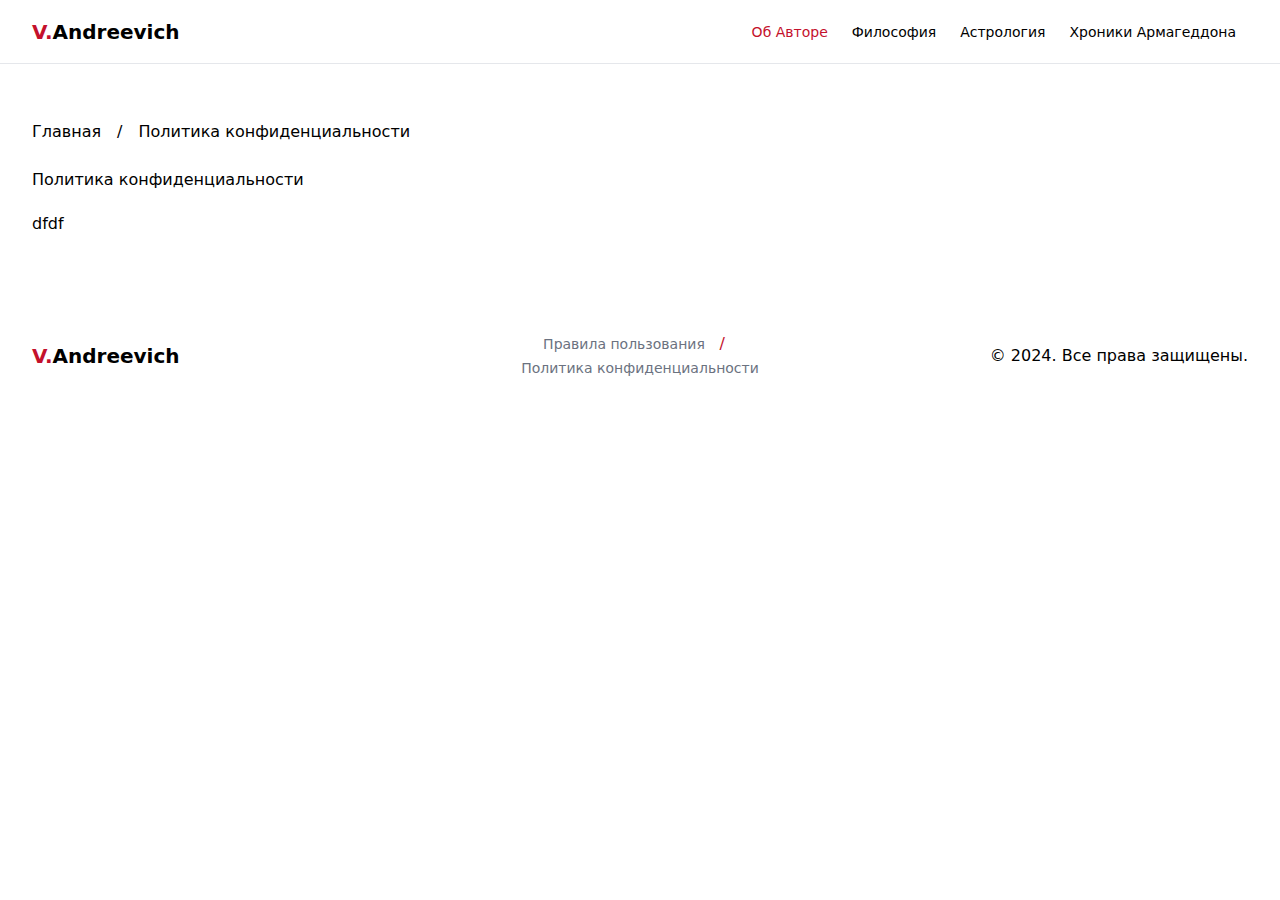
<file: privacy-policy.html>
<!DOCTYPE html><html><head><meta charSet="utf-8"/><meta name="viewport" content="width=device-width"/><link type="image/x-icon" rel="shortcut icon" href="/favicon.ico"/><title>Политика конфиденциальности сайта</title><meta name="description" content="Политика конфиденциальности"/><meta property="og:type" content="website"/><meta property="og:site_name" content="V.Andreevich"/><meta property="og:title" content="Политика конфиденциальности сайта"/><meta property="og:description" content="Политика конфиденциальности"/><meta property="og:url" content="/privacy-policy"/><link rel="canonical" href="/privacy-policy"/><meta name="next-head-count" content="11"/><link rel="preload" href="/_next/static/css/7ebc440542fffb3e.css" as="style"/><link rel="stylesheet" href="/_next/static/css/7ebc440542fffb3e.css" data-n-g=""/><noscript data-n-css=""></noscript><script defer="" nomodule="" src="/_next/static/chunks/polyfills-78c92fac7aa8fdd8.js"></script><script src="/_next/static/chunks/webpack-76a95971a0595c60.js" defer=""></script><script src="/_next/static/chunks/framework-fa17dbc26aa69b01.js" defer=""></script><script src="/_next/static/chunks/main-defb751bb410ad5b.js" defer=""></script><script src="/_next/static/chunks/pages/_app-98b4693db0884952.js" defer=""></script><script src="/_next/static/chunks/751-03cc37afdcee3a4e.js" defer=""></script><script src="/_next/static/chunks/pages/privacy-policy-51fcc486b9196ad9.js" defer=""></script><script src="/_next/static/TG8JdC-PKirAL7_tUsWIR/_buildManifest.js" defer=""></script><script src="/_next/static/TG8JdC-PKirAL7_tUsWIR/_ssgManifest.js" defer=""></script></head><body><div id="__next"><header class="relative z-20 flex flex-wrap sm:justify-start sm:flex-nowrap z-50 w-full h-16 bg-white/50 border-b border-gray-200 text-sm py-3 sm:py-0 dark:bg-neutral-800 dark:border-neutral-700"><nav class="relative max-w-[85rem] w-full mx-auto px-4 sm:flex sm:items-center sm:justify-between sm:px-6 lg:px-8" aria-label="Global"><div class="flex items-center justify-between"><a class="flex-none text-xl font-semibold dark:text-white" aria-label="Brand" href="/"><span class="text-secondary-700">V.</span>Andreevich</a><div class="sm:hidden"><button type="button" class="hs-collapse-toggle size-9 flex justify-center items-center text-sm font-semibold rounded-lg border border-gray-200 text-gray-800 hover:bg-gray-100 disabled:opacity-50 disabled:pointer-events-none dark:text-white dark:border-neutral-700 dark:hover:bg-neutral-700" data-hs-collapse="#navbar-collapse-with-animation" aria-controls="navbar-collapse-with-animation" aria-label="Toggle navigation"><svg class="hs-collapse-open:hidden size-4" width="16" height="16" fill="currentColor" viewBox="0 0 16 16"><path fill-rule="evenodd" d="M2.5 12a.5.5 0 0 1 .5-.5h10a.5.5 0 0 1 0 1H3a.5.5 0 0 1-.5-.5zm0-4a.5.5 0 0 1 .5-.5h10a.5.5 0 0 1 0 1H3a.5.5 0 0 1-.5-.5zm0-4a.5.5 0 0 1 .5-.5h10a.5.5 0 0 1 0 1H3a.5.5 0 0 1-.5-.5z"></path></svg><svg class="hs-collapse-open:block flex-shrink-0 hidden size-4" width="16" height="16" fill="currentColor" viewBox="0 0 16 16"><path d="M4.646 4.646a.5.5 0 0 1 .708 0L8 7.293l2.646-2.647a.5.5 0 0 1 .708.708L8.707 8l2.647 2.646a.5.5 0 0 1-.708.708L8 8.707l-2.646 2.647a.5.5 0 0 1-.708-.708L7.293 8 4.646 5.354a.5.5 0 0 1 0-.708z"></path></svg></button></div></div><div id="navbar-collapse-with-animation" class="hs-collapse hidden overflow-hidden transition-all duration-300 basis-full grow sm:block mt-4 md:mt-0 bg-white sm:bg-transparent px-4 sm:px-0"><div class="flex flex-col sm:flex-row sm:items-center sm:justify-end sm:ps-7"><a class="py-3 ps-px sm:px-3 font-medium text-secondary-700 dark:text-blue-500" aria-current="page" href="/#about">Об Авторе</a><a class="py-3 ps-px sm:px-3 font-medium text-black-500 hover:text-secondary-700 dark:text-neutral-400 dark:hover:text-neutral-500" href="/#philosophy">Философия</a><a class="py-3 ps-px sm:px-3 font-medium text-black-500 hover:text-secondary-700 dark:text-neutral-400 dark:hover:text-neutral-500" href="/#astrologhy">Астрология</a><a class="py-3 ps-px sm:px-3 font-medium text-black-500 hover:text-secondary-700 dark:text-neutral-400 dark:hover:text-neutral-500" href="/book/hroniki-armagedona">Хроники Армагеддона</a></div></div></nav></header><main><div class="max-w-[85rem] py-10 lg:py-14 px-4 sm:px-6 lg:px-8 mx-auto"><nav class="min-h-6 pb-6"><ol class="flex items-center justify-center sm:justify-start space-x-4"><li><a class="hover:text-secondary-700 transition" href="/">Главная</a></li><span>/</span><li><a class="hover:text-secondary-700 transition" href="/privacy-policy">Политика конфиденциальности</a></li></ol></nav><h2 class="mb-5">Политика конфиденциальности</h2><p>dfdf</p></div></main><footer class="mt-auto w-full max-w-[85rem] py-10 px-4 sm:px-6 lg:px-8 mx-auto"><div class="grid grid-cols-1 md:grid-cols-3 items-center gap-5"><div class="text-center lg:text-start"><a class="flex-none text-xl font-semibold dark:text-white" aria-label="Brand" href="/"><span class="text-secondary-700">V.</span>Andreevich</a></div><ul class="text-center"><li class="sm:inline-block relative sm:pe-8 last:pe-0 last-of-type:before:hidden before:absolute before:top-1/2 before:end-3 before:-translate-y-1/2 sm:before:content-[&#x27;/&#x27;] before:text-secondary-700 dark:before:text-neutral-600"><a class="inline-flex gap-x-2 text-sm text-gray-500 hover:text-gray-800 dark:text-neutral-500 dark:hover:text-neutral-200" href="/terms-of-use">Правила пользования</a></li><li class="sm:inline-block relative sm:pe-8 last:pe-0 last-of-type:before:hidden before:absolute before:top-1/2 before:end-3 before:-translate-y-1/2 sm:before:content-[&#x27;/&#x27;] before:text-secondary-700 dark:before:text-neutral-600"><a class="inline-flex gap-x-2 text-sm text-gray-500 hover:text-gray-800 dark:text-neutral-500 dark:hover:text-neutral-200" href="/privacy-policy">Политика конфиденциальности</a></li></ul><div class="lg:text-end space-x-2 text-center"><p>© 2024. Все права защищены.</p></div></div></footer></div><script id="__NEXT_DATA__" type="application/json">{"props":{"pageProps":{}},"page":"/privacy-policy","query":{},"buildId":"TG8JdC-PKirAL7_tUsWIR","nextExport":true,"autoExport":true,"isFallback":false,"scriptLoader":[]}</script></body></html>
</file>
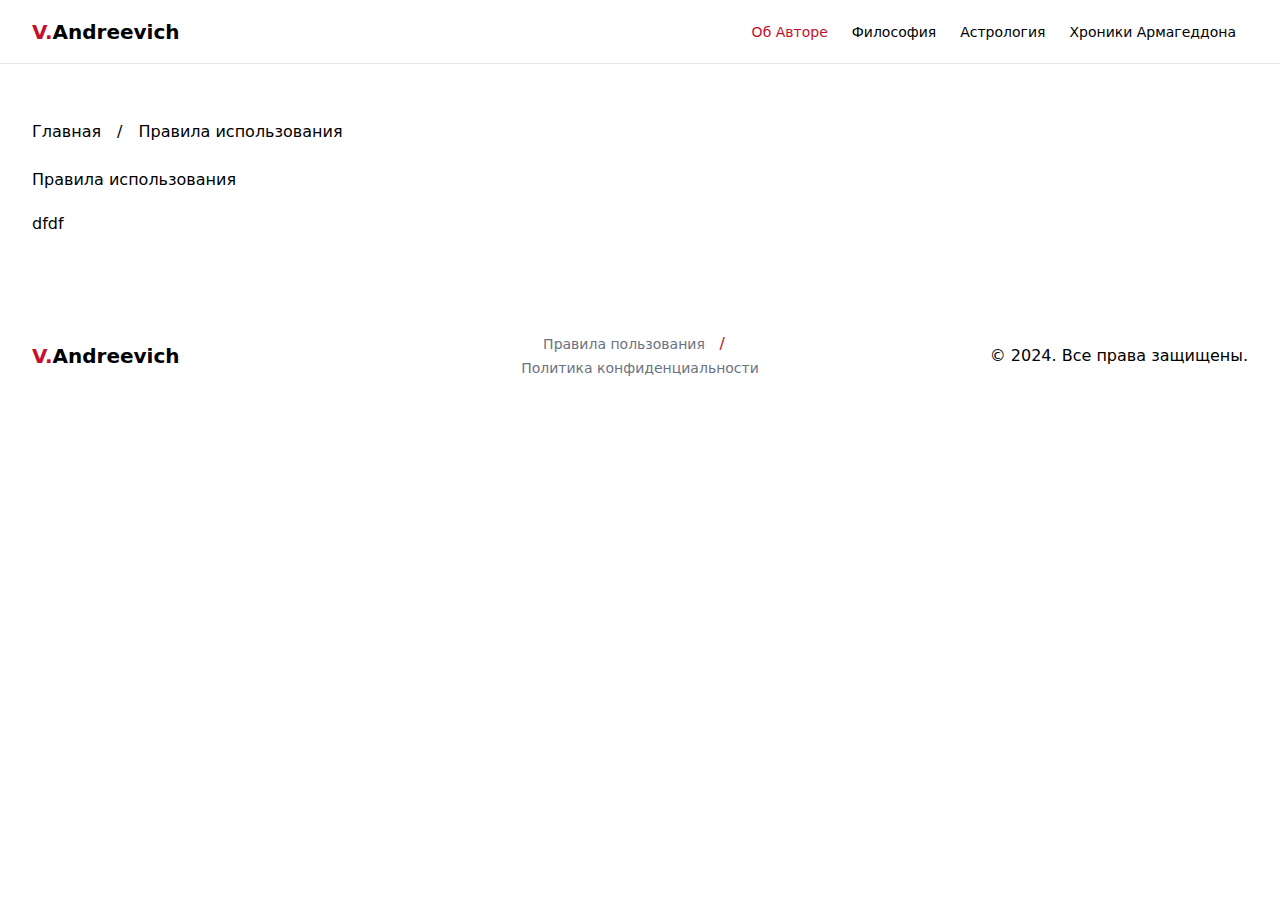
<file: terms-of-use.html>
<!DOCTYPE html><html><head><meta charSet="utf-8"/><meta name="viewport" content="width=device-width"/><link type="image/x-icon" rel="shortcut icon" href="/favicon.ico"/><title>Правила использования сайта</title><meta name="description" content="Правила использования"/><meta property="og:type" content="website"/><meta property="og:site_name" content="V.Andreevich"/><meta property="og:title" content="Правила использования сайта"/><meta property="og:description" content="Правила использования"/><meta property="og:url" content="/terms-of-use"/><link rel="canonical" href="/terms-of-use"/><meta name="next-head-count" content="11"/><link rel="preload" href="/_next/static/css/7ebc440542fffb3e.css" as="style"/><link rel="stylesheet" href="/_next/static/css/7ebc440542fffb3e.css" data-n-g=""/><noscript data-n-css=""></noscript><script defer="" nomodule="" src="/_next/static/chunks/polyfills-78c92fac7aa8fdd8.js"></script><script src="/_next/static/chunks/webpack-76a95971a0595c60.js" defer=""></script><script src="/_next/static/chunks/framework-fa17dbc26aa69b01.js" defer=""></script><script src="/_next/static/chunks/main-defb751bb410ad5b.js" defer=""></script><script src="/_next/static/chunks/pages/_app-98b4693db0884952.js" defer=""></script><script src="/_next/static/chunks/751-03cc37afdcee3a4e.js" defer=""></script><script src="/_next/static/chunks/pages/terms-of-use-c8aafbbb9d025dcc.js" defer=""></script><script src="/_next/static/TG8JdC-PKirAL7_tUsWIR/_buildManifest.js" defer=""></script><script src="/_next/static/TG8JdC-PKirAL7_tUsWIR/_ssgManifest.js" defer=""></script></head><body><div id="__next"><header class="relative z-20 flex flex-wrap sm:justify-start sm:flex-nowrap z-50 w-full h-16 bg-white/50 border-b border-gray-200 text-sm py-3 sm:py-0 dark:bg-neutral-800 dark:border-neutral-700"><nav class="relative max-w-[85rem] w-full mx-auto px-4 sm:flex sm:items-center sm:justify-between sm:px-6 lg:px-8" aria-label="Global"><div class="flex items-center justify-between"><a class="flex-none text-xl font-semibold dark:text-white" aria-label="Brand" href="/"><span class="text-secondary-700">V.</span>Andreevich</a><div class="sm:hidden"><button type="button" class="hs-collapse-toggle size-9 flex justify-center items-center text-sm font-semibold rounded-lg border border-gray-200 text-gray-800 hover:bg-gray-100 disabled:opacity-50 disabled:pointer-events-none dark:text-white dark:border-neutral-700 dark:hover:bg-neutral-700" data-hs-collapse="#navbar-collapse-with-animation" aria-controls="navbar-collapse-with-animation" aria-label="Toggle navigation"><svg class="hs-collapse-open:hidden size-4" width="16" height="16" fill="currentColor" viewBox="0 0 16 16"><path fill-rule="evenodd" d="M2.5 12a.5.5 0 0 1 .5-.5h10a.5.5 0 0 1 0 1H3a.5.5 0 0 1-.5-.5zm0-4a.5.5 0 0 1 .5-.5h10a.5.5 0 0 1 0 1H3a.5.5 0 0 1-.5-.5zm0-4a.5.5 0 0 1 .5-.5h10a.5.5 0 0 1 0 1H3a.5.5 0 0 1-.5-.5z"></path></svg><svg class="hs-collapse-open:block flex-shrink-0 hidden size-4" width="16" height="16" fill="currentColor" viewBox="0 0 16 16"><path d="M4.646 4.646a.5.5 0 0 1 .708 0L8 7.293l2.646-2.647a.5.5 0 0 1 .708.708L8.707 8l2.647 2.646a.5.5 0 0 1-.708.708L8 8.707l-2.646 2.647a.5.5 0 0 1-.708-.708L7.293 8 4.646 5.354a.5.5 0 0 1 0-.708z"></path></svg></button></div></div><div id="navbar-collapse-with-animation" class="hs-collapse hidden overflow-hidden transition-all duration-300 basis-full grow sm:block mt-4 md:mt-0 bg-white sm:bg-transparent px-4 sm:px-0"><div class="flex flex-col sm:flex-row sm:items-center sm:justify-end sm:ps-7"><a class="py-3 ps-px sm:px-3 font-medium text-secondary-700 dark:text-blue-500" aria-current="page" href="/#about">Об Авторе</a><a class="py-3 ps-px sm:px-3 font-medium text-black-500 hover:text-secondary-700 dark:text-neutral-400 dark:hover:text-neutral-500" href="/#philosophy">Философия</a><a class="py-3 ps-px sm:px-3 font-medium text-black-500 hover:text-secondary-700 dark:text-neutral-400 dark:hover:text-neutral-500" href="/#astrologhy">Астрология</a><a class="py-3 ps-px sm:px-3 font-medium text-black-500 hover:text-secondary-700 dark:text-neutral-400 dark:hover:text-neutral-500" href="/book/hroniki-armagedona">Хроники Армагеддона</a></div></div></nav></header><main><div class="max-w-[85rem] py-10 lg:py-14 px-4 sm:px-6 lg:px-8 mx-auto"><nav class="min-h-6 pb-6"><ol class="flex items-center justify-center sm:justify-start space-x-4"><li><a class="hover:text-secondary-700 transition" href="/">Главная</a></li><span>/</span><li><a class="hover:text-secondary-700 transition" href="/terms-of-use">Правила использования</a></li></ol></nav><h2 class="mb-5">Правила использования</h2><p>dfdf</p></div></main><footer class="mt-auto w-full max-w-[85rem] py-10 px-4 sm:px-6 lg:px-8 mx-auto"><div class="grid grid-cols-1 md:grid-cols-3 items-center gap-5"><div class="text-center lg:text-start"><a class="flex-none text-xl font-semibold dark:text-white" aria-label="Brand" href="/"><span class="text-secondary-700">V.</span>Andreevich</a></div><ul class="text-center"><li class="sm:inline-block relative sm:pe-8 last:pe-0 last-of-type:before:hidden before:absolute before:top-1/2 before:end-3 before:-translate-y-1/2 sm:before:content-[&#x27;/&#x27;] before:text-secondary-700 dark:before:text-neutral-600"><a class="inline-flex gap-x-2 text-sm text-gray-500 hover:text-gray-800 dark:text-neutral-500 dark:hover:text-neutral-200" href="/terms-of-use">Правила пользования</a></li><li class="sm:inline-block relative sm:pe-8 last:pe-0 last-of-type:before:hidden before:absolute before:top-1/2 before:end-3 before:-translate-y-1/2 sm:before:content-[&#x27;/&#x27;] before:text-secondary-700 dark:before:text-neutral-600"><a class="inline-flex gap-x-2 text-sm text-gray-500 hover:text-gray-800 dark:text-neutral-500 dark:hover:text-neutral-200" href="/privacy-policy">Политика конфиденциальности</a></li></ul><div class="lg:text-end space-x-2 text-center"><p>© 2024. Все права защищены.</p></div></div></footer></div><script id="__NEXT_DATA__" type="application/json">{"props":{"pageProps":{}},"page":"/terms-of-use","query":{},"buildId":"TG8JdC-PKirAL7_tUsWIR","nextExport":true,"autoExport":true,"isFallback":false,"scriptLoader":[]}</script></body></html>
</file>
<file: _next/static/css/7ebc440542fffb3e.css>
/*
! tailwindcss v3.4.6 | MIT License | https://tailwindcss.com
*/*,:after,:before{box-sizing:border-box;border:0 solid #e5e7eb}:after,:before{--tw-content:""}:host,html{line-height:1.5;-webkit-text-size-adjust:100%;-moz-tab-size:4;tab-size:4;font-family:ui-sans-serif,system-ui,sans-serif,Apple Color Emoji,Segoe UI Emoji,Segoe UI Symbol,Noto Color Emoji;font-feature-settings:normal;font-variation-settings:normal;-webkit-tap-highlight-color:transparent}body{margin:0;line-height:inherit}hr{height:0;color:inherit;border-top-width:1px}abbr:where([title]){text-decoration:underline dotted}h1,h2,h3,h4,h5,h6{font-size:inherit;font-weight:inherit}a{color:inherit;text-decoration:inherit}b,strong{font-weight:bolder}code,kbd,pre,samp{font-family:ui-monospace,SFMono-Regular,Menlo,Monaco,Consolas,Liberation Mono,Courier New,monospace;font-feature-settings:normal;font-variation-settings:normal;font-size:1em}small{font-size:80%}sub,sup{font-size:75%;line-height:0;position:relative;vertical-align:baseline}sub{bottom:-.25em}sup{top:-.5em}table{text-indent:0;border-color:inherit;border-collapse:collapse}button,input,optgroup,select,textarea{font-family:inherit;font-feature-settings:inherit;font-variation-settings:inherit;font-size:100%;font-weight:inherit;line-height:inherit;letter-spacing:inherit;color:inherit;margin:0;padding:0}button,select{text-transform:none}button,input:where([type=button]),input:where([type=reset]),input:where([type=submit]){-webkit-appearance:button;background-color:transparent;background-image:none}:-moz-focusring{outline:auto}:-moz-ui-invalid{box-shadow:none}progress{vertical-align:baseline}::-webkit-inner-spin-button,::-webkit-outer-spin-button{height:auto}[type=search]{-webkit-appearance:textfield;outline-offset:-2px}::-webkit-search-decoration{-webkit-appearance:none}::-webkit-file-upload-button{-webkit-appearance:button;font:inherit}summary{display:list-item}blockquote,dd,dl,figure,h1,h2,h3,h4,h5,h6,hr,p,pre{margin:0}fieldset{margin:0}fieldset,legend{padding:0}menu,ol,ul{list-style:none;margin:0;padding:0}dialog{padding:0}textarea{resize:vertical}input::placeholder,textarea::placeholder{opacity:1;color:#9ca3af}[role=button],button{cursor:pointer}:disabled{cursor:default}audio,canvas,embed,iframe,img,object,svg,video{display:block;vertical-align:middle}img,video{max-width:100%;height:auto}[hidden]{display:none}*,:after,:before{--tw-border-spacing-x:0;--tw-border-spacing-y:0;--tw-translate-x:0;--tw-translate-y:0;--tw-rotate:0;--tw-skew-x:0;--tw-skew-y:0;--tw-scale-x:1;--tw-scale-y:1;--tw-pan-x: ;--tw-pan-y: ;--tw-pinch-zoom: ;--tw-scroll-snap-strictness:proximity;--tw-gradient-from-position: ;--tw-gradient-via-position: ;--tw-gradient-to-position: ;--tw-ordinal: ;--tw-slashed-zero: ;--tw-numeric-figure: ;--tw-numeric-spacing: ;--tw-numeric-fraction: ;--tw-ring-inset: ;--tw-ring-offset-width:0px;--tw-ring-offset-color:#fff;--tw-ring-color:rgba(59,130,246,.5);--tw-ring-offset-shadow:0 0 #0000;--tw-ring-shadow:0 0 #0000;--tw-shadow:0 0 #0000;--tw-shadow-colored:0 0 #0000;--tw-blur: ;--tw-brightness: ;--tw-contrast: ;--tw-grayscale: ;--tw-hue-rotate: ;--tw-invert: ;--tw-saturate: ;--tw-sepia: ;--tw-drop-shadow: ;--tw-backdrop-blur: ;--tw-backdrop-brightness: ;--tw-backdrop-contrast: ;--tw-backdrop-grayscale: ;--tw-backdrop-hue-rotate: ;--tw-backdrop-invert: ;--tw-backdrop-opacity: ;--tw-backdrop-saturate: ;--tw-backdrop-sepia: ;--tw-contain-size: ;--tw-contain-layout: ;--tw-contain-paint: ;--tw-contain-style: }::backdrop{--tw-border-spacing-x:0;--tw-border-spacing-y:0;--tw-translate-x:0;--tw-translate-y:0;--tw-rotate:0;--tw-skew-x:0;--tw-skew-y:0;--tw-scale-x:1;--tw-scale-y:1;--tw-pan-x: ;--tw-pan-y: ;--tw-pinch-zoom: ;--tw-scroll-snap-strictness:proximity;--tw-gradient-from-position: ;--tw-gradient-via-position: ;--tw-gradient-to-position: ;--tw-ordinal: ;--tw-slashed-zero: ;--tw-numeric-figure: ;--tw-numeric-spacing: ;--tw-numeric-fraction: ;--tw-ring-inset: ;--tw-ring-offset-width:0px;--tw-ring-offset-color:#fff;--tw-ring-color:rgba(59,130,246,.5);--tw-ring-offset-shadow:0 0 #0000;--tw-ring-shadow:0 0 #0000;--tw-shadow:0 0 #0000;--tw-shadow-colored:0 0 #0000;--tw-blur: ;--tw-brightness: ;--tw-contrast: ;--tw-grayscale: ;--tw-hue-rotate: ;--tw-invert: ;--tw-saturate: ;--tw-sepia: ;--tw-drop-shadow: ;--tw-backdrop-blur: ;--tw-backdrop-brightness: ;--tw-backdrop-contrast: ;--tw-backdrop-grayscale: ;--tw-backdrop-hue-rotate: ;--tw-backdrop-invert: ;--tw-backdrop-opacity: ;--tw-backdrop-saturate: ;--tw-backdrop-sepia: ;--tw-contain-size: ;--tw-contain-layout: ;--tw-contain-paint: ;--tw-contain-style: }.sr-only{position:absolute;width:1px;height:1px;padding:0;margin:-1px;overflow:hidden;clip:rect(0,0,0,0);white-space:nowrap;border-width:0}.collapse{visibility:collapse}.static{position:static}.fixed{position:fixed}.absolute{position:absolute}.relative{position:relative}.sticky{position:sticky}.inset-0{inset:0}.bottom-0{bottom:0}.bottom-10{bottom:2.5rem}.bottom-full{bottom:100%}.end-0{inset-inline-end:0}.start-0{inset-inline-start:0}.top-0{top:0}.top-full{top:100%}.z-10{z-index:10}.z-20{z-index:20}.z-50{z-index:50}.z-\[1\]{z-index:1}.order-2{order:2}.mx-4{margin-left:1rem;margin-right:1rem}.mx-auto{margin-left:auto;margin-right:auto}.my-2{margin-top:.5rem;margin-bottom:.5rem}.my-3{margin-top:.75rem;margin-bottom:.75rem}.my-5{margin-top:1.25rem;margin-bottom:1.25rem}.mb-1{margin-bottom:.25rem}.mb-10{margin-bottom:2.5rem}.mb-3{margin-bottom:.75rem}.mb-5{margin-bottom:1.25rem}.me-3{margin-inline-end:.75rem}.ms-2{margin-inline-start:.5rem}.ms-3{margin-inline-start:.75rem}.mt-2{margin-top:.5rem}.mt-3{margin-top:.75rem}.mt-4{margin-top:1rem}.mt-5{margin-top:1.25rem}.mt-\[-64px\]{margin-top:-64px}.mt-auto{margin-top:auto}.block{display:block}.inline-block{display:inline-block}.inline{display:inline}.flex{display:flex}.inline-flex{display:inline-flex}.table{display:table}.grid{display:grid}.hidden{display:none}.size-3{width:.75rem;height:.75rem}.size-3\.5{width:.875rem;height:.875rem}.size-4{width:1rem;height:1rem}.size-5{width:1.25rem;height:1.25rem}.size-6{width:1.5rem;height:1.5rem}.size-8{width:2rem;height:2rem}.size-9{width:2.25rem;height:2.25rem}.size-\[46px\]{width:46px;height:46px}.size-full{width:100%;height:100%}.h-16{height:4rem}.h-auto{height:auto}.h-full{height:100%}.h-screen{height:100vh}.min-h-6{min-height:1.5rem}.min-h-\[500px\]{min-height:500px}.min-h-\[700px\]{min-height:700px}.w-14{width:3.5rem}.w-\[calc\(100\%-2rem\)\]{width:calc(100% - 2rem)}.w-full{width:100%}.max-w-\[85rem\]{max-width:85rem}.flex-auto{flex:1 1 auto}.flex-none{flex:none}.flex-shrink-0,.shrink-0{flex-shrink:0}.grow{flex-grow:1}.basis-full{flex-basis:100%}.transform{transform:translate(var(--tw-translate-x),var(--tw-translate-y)) rotate(var(--tw-rotate)) skewX(var(--tw-skew-x)) skewY(var(--tw-skew-y)) scaleX(var(--tw-scale-x)) scaleY(var(--tw-scale-y))}@keyframes spin{to{transform:rotate(1turn)}}.animate-spin{animation:spin 1s linear infinite}.cursor-pointer{cursor:pointer}.resize{resize:both}.grid-cols-1{grid-template-columns:repeat(1,minmax(0,1fr))}.grid-cols-2{grid-template-columns:repeat(2,minmax(0,1fr))}.flex-col{flex-direction:column}.flex-wrap{flex-wrap:wrap}.flex-nowrap{flex-wrap:nowrap}.items-center{align-items:center}.justify-center{justify-content:center}.justify-between{justify-content:space-between}.gap-1\.5{gap:.375rem}.gap-3{gap:.75rem}.gap-4{gap:1rem}.gap-5{gap:1.25rem}.gap-6{gap:1.5rem}.gap-8{gap:2rem}.gap-x-2{column-gap:.5rem}.space-x-2>:not([hidden])~:not([hidden]){--tw-space-x-reverse:0;margin-right:calc(.5rem * var(--tw-space-x-reverse));margin-left:calc(.5rem * calc(1 - var(--tw-space-x-reverse)))}.space-x-4>:not([hidden])~:not([hidden]){--tw-space-x-reverse:0;margin-right:calc(1rem * var(--tw-space-x-reverse));margin-left:calc(1rem * calc(1 - var(--tw-space-x-reverse)))}.overflow-hidden{overflow:hidden}.overflow-x-auto{overflow-x:auto}.truncate{overflow:hidden;text-overflow:ellipsis}.truncate,.whitespace-nowrap{white-space:nowrap}.rounded-full{border-radius:9999px}.rounded-lg{border-radius:.5rem}.rounded-md{border-radius:.375rem}.rounded-xl{border-radius:.75rem}.rounded-b-xl{border-bottom-right-radius:.75rem;border-bottom-left-radius:.75rem}.border{border-width:1px}.border-0{border-width:0}.border-2{border-width:2px}.border-\[3px\]{border-width:3px}.border-b{border-bottom-width:1px}.border-b-2{border-bottom-width:2px}.border-current{border-color:currentColor}.border-gray-200{--tw-border-opacity:1;border-color:rgb(229 231 235/var(--tw-border-opacity))}.border-gray-400{--tw-border-opacity:1;border-color:rgb(156 163 175/var(--tw-border-opacity))}.border-transparent{border-color:transparent}.border-t-transparent{border-top-color:transparent}.bg-blue-600{--tw-bg-opacity:1;background-color:rgb(37 99 235/var(--tw-bg-opacity))}.bg-gray-100{--tw-bg-opacity:1;background-color:rgb(243 244 246/var(--tw-bg-opacity))}.bg-gray-900{--tw-bg-opacity:1;background-color:rgb(17 24 39/var(--tw-bg-opacity))}.bg-green-200{--tw-bg-opacity:1;background-color:rgb(187 247 208/var(--tw-bg-opacity))}.bg-primary-200{--tw-bg-opacity:1;background-color:rgb(206 223 239/var(--tw-bg-opacity))}.bg-secondary-700{--tw-bg-opacity:1;background-color:rgb(196 17 44/var(--tw-bg-opacity))}.bg-white{--tw-bg-opacity:1;background-color:rgb(255 255 255/var(--tw-bg-opacity))}.bg-white\/50{background-color:hsla(0,0%,100%,.5)}.bg-opacity-50{--tw-bg-opacity:0.5}.bg-gradient-to-r{background-image:linear-gradient(to right,var(--tw-gradient-stops))}.from-primary-50\/20{--tw-gradient-from:rgba(243,247,251,.2) var(--tw-gradient-from-position);--tw-gradient-to:rgba(243,247,251,0) var(--tw-gradient-to-position);--tw-gradient-stops:var(--tw-gradient-from),var(--tw-gradient-to)}.to-primary-500\/50{--tw-gradient-to:rgba(103,147,202,.5) var(--tw-gradient-to-position)}.bg-cover{background-size:cover}.object-cover{object-fit:cover}.object-bottom{object-position:bottom}.p-2{padding:.5rem}.p-4{padding:1rem}.p-6{padding:1.5rem}.px-3{padding-left:.75rem;padding-right:.75rem}.px-4{padding-left:1rem;padding-right:1rem}.py-1\.5{padding-top:.375rem;padding-bottom:.375rem}.py-10{padding-top:2.5rem;padding-bottom:2.5rem}.py-2{padding-top:.5rem;padding-bottom:.5rem}.py-3{padding-top:.75rem;padding-bottom:.75rem}.pb-6{padding-bottom:1.5rem}.ps-px{padding-inline-start:1px}.pt-\[50\%\]{padding-top:50%}.text-center{text-align:center}.text-2xl{font-size:1.5rem;line-height:2rem}.text-4xl{font-size:2.25rem;line-height:2.5rem}.text-base{font-size:1rem;line-height:1.5rem}.text-sm{font-size:.875rem;line-height:1.25rem}.text-xl{font-size:1.25rem;line-height:1.75rem}.text-xs{font-size:.75rem;line-height:1rem}.font-bold{font-weight:700}.font-medium{font-weight:500}.font-semibold{font-weight:600}.uppercase{text-transform:uppercase}.lowercase{text-transform:lowercase}.capitalize{text-transform:capitalize}.italic{font-style:italic}.text-blue-500{--tw-text-opacity:1;color:rgb(59 130 246/var(--tw-text-opacity))}.text-blue-600{--tw-text-opacity:1;color:rgb(37 99 235/var(--tw-text-opacity))}.text-gray-400{--tw-text-opacity:1;color:rgb(156 163 175/var(--tw-text-opacity))}.text-gray-500{--tw-text-opacity:1;color:rgb(107 114 128/var(--tw-text-opacity))}.text-gray-800{--tw-text-opacity:1;color:rgb(31 41 55/var(--tw-text-opacity))}.text-secondary-700{--tw-text-opacity:1;color:rgb(196 17 44/var(--tw-text-opacity))}.text-white{--tw-text-opacity:1;color:rgb(255 255 255/var(--tw-text-opacity))}.opacity-0{opacity:0}.shadow-sm{--tw-shadow:0 1px 2px 0 rgba(0,0,0,.05);--tw-shadow-colored:0 1px 2px 0 var(--tw-shadow-color);box-shadow:var(--tw-ring-offset-shadow,0 0 #0000),var(--tw-ring-shadow,0 0 #0000),var(--tw-shadow)}.outline-none{outline:2px solid transparent;outline-offset:2px}.blur{--tw-blur:blur(8px)}.blur,.filter{filter:var(--tw-blur) var(--tw-brightness) var(--tw-contrast) var(--tw-grayscale) var(--tw-hue-rotate) var(--tw-invert) var(--tw-saturate) var(--tw-sepia) var(--tw-drop-shadow)}.transition{transition-property:color,background-color,border-color,text-decoration-color,fill,stroke,opacity,box-shadow,transform,filter,backdrop-filter;transition-timing-function:cubic-bezier(.4,0,.2,1);transition-duration:.15s}.transition-all{transition-property:all;transition-timing-function:cubic-bezier(.4,0,.2,1);transition-duration:.15s}.transition-transform{transition-property:transform;transition-timing-function:cubic-bezier(.4,0,.2,1);transition-duration:.15s}.duration-300{transition-duration:.3s}.duration-700{transition-duration:.7s}.before\:absolute:before{content:var(--tw-content);position:absolute}.before\:end-3:before{content:var(--tw-content);inset-inline-end:.75rem}.before\:top-1\/2:before{content:var(--tw-content);top:50%}.before\:-translate-y-1\/2:before{content:var(--tw-content);--tw-translate-y:-50%;transform:translate(var(--tw-translate-x),var(--tw-translate-y)) rotate(var(--tw-rotate)) skewX(var(--tw-skew-x)) skewY(var(--tw-skew-y)) scaleX(var(--tw-scale-x)) scaleY(var(--tw-scale-y))}.before\:text-secondary-700:before{content:var(--tw-content);--tw-text-opacity:1;color:rgb(196 17 44/var(--tw-text-opacity))}.last\:pe-0:last-child{padding-inline-end:0}.last-of-type\:before\:hidden:last-of-type:before{content:var(--tw-content);display:none}.hover\:bg-blue-700:hover{--tw-bg-opacity:1;background-color:rgb(29 78 216/var(--tw-bg-opacity))}.hover\:bg-gray-100:hover{--tw-bg-opacity:1;background-color:rgb(243 244 246/var(--tw-bg-opacity))}.hover\:bg-gray-300:hover{--tw-bg-opacity:1;background-color:rgb(209 213 219/var(--tw-bg-opacity))}.hover\:bg-secondary-800:hover{--tw-bg-opacity:1;background-color:rgb(172 19 42/var(--tw-bg-opacity))}.hover\:text-black:hover{--tw-text-opacity:1;color:rgb(0 0 0/var(--tw-text-opacity))}.hover\:text-gray-800:hover{--tw-text-opacity:1;color:rgb(31 41 55/var(--tw-text-opacity))}.hover\:text-secondary-700:hover{--tw-text-opacity:1;color:rgb(196 17 44/var(--tw-text-opacity))}.focus\:border-blue-500:focus{--tw-border-opacity:1;border-color:rgb(59 130 246/var(--tw-border-opacity))}.focus\:border-secondary-700:focus{--tw-border-opacity:1;border-color:rgb(196 17 44/var(--tw-border-opacity))}.focus\:bg-gray-100:focus{--tw-bg-opacity:1;background-color:rgb(243 244 246/var(--tw-bg-opacity))}.focus\:outline-none:focus{outline:2px solid transparent;outline-offset:2px}.focus\:ring-blue-500:focus{--tw-ring-opacity:1;--tw-ring-color:rgb(59 130 246/var(--tw-ring-opacity))}.disabled\:pointer-events-none:disabled{pointer-events:none}.disabled\:opacity-50:disabled{opacity:.5}.group:hover .group-hover\:border-secondary-700{--tw-border-opacity:1;border-color:rgb(196 17 44/var(--tw-border-opacity))}.group:hover .group-hover\:text-secondary-700{--tw-text-opacity:1;color:rgb(196 17 44/var(--tw-text-opacity))}.group.active .group-\[\.active\]\:border-secondary-700{--tw-border-opacity:1;border-color:rgb(196 17 44/var(--tw-border-opacity))}.group.active .group-\[\.active\]\:text-secondary-700{--tw-text-opacity:1;color:rgb(196 17 44/var(--tw-text-opacity))}.hs-collapse.open .hs-collapse-open\:block{display:block}.hs-collapse.open .hs-collapse-open\:hidden{display:none}.hs-collapse.open.hs-collapse-open\:block{display:block}.hs-collapse.open.hs-collapse-open\:hidden{display:none}.hs-collapse-toggle.open .hs-collapse-open\:block{display:block}.hs-collapse-toggle.open .hs-collapse-open\:hidden{display:none}.hs-collapse-toggle.open.hs-collapse-open\:block{display:block}.hs-collapse-toggle.open.hs-collapse-open\:hidden{display:none}.selected .hs-combo-box-selected\:block,.selected.hs-combo-box-selected\:block{display:block}@media (min-width:640px){.sm\:order-1{order:1}.sm\:order-2{order:2}.sm\:block{display:block}.sm\:inline-block{display:inline-block}.sm\:flex{display:flex}.sm\:hidden{display:none}.sm\:h-\[2\.875rem\]{height:2.875rem}.sm\:w-\[2\.875rem\]{width:2.875rem}.sm\:w-auto{width:auto}.sm\:grid-cols-2{grid-template-columns:repeat(2,minmax(0,1fr))}.sm\:flex-row{flex-direction:row}.sm\:flex-nowrap{flex-wrap:nowrap}.sm\:items-center{align-items:center}.sm\:justify-start{justify-content:flex-start}.sm\:justify-end{justify-content:flex-end}.sm\:justify-between{justify-content:space-between}.sm\:gap-6{gap:1.5rem}.sm\:bg-transparent{background-color:transparent}.sm\:px-0{padding-left:0;padding-right:0}.sm\:px-3{padding-left:.75rem;padding-right:.75rem}.sm\:px-6{padding-left:1.5rem;padding-right:1.5rem}.sm\:py-0{padding-top:0;padding-bottom:0}.sm\:pe-8{padding-inline-end:2rem}.sm\:ps-7{padding-inline-start:1.75rem}.sm\:pt-\[100\%\]{padding-top:100%}.sm\:text-left{text-align:left}.sm\:text-base{font-size:1rem;line-height:1.5rem}.sm\:before\:content-\[\'\/\'\]:before{--tw-content:"/";content:var(--tw-content)}}@media (min-width:768px){.md\:mt-0{margin-top:0}.md\:block{display:block}.md\:w-1\/2{width:50%}.md\:grid-cols-2{grid-template-columns:repeat(2,minmax(0,1fr))}.md\:grid-cols-3{grid-template-columns:repeat(3,minmax(0,1fr))}.md\:p-5{padding:1.25rem}.md\:p-6{padding:1.5rem}.md\:px-7{padding-left:1.75rem;padding-right:1.75rem}.md\:text-3xl{font-size:1.875rem;line-height:2.25rem}.md\:text-lg{font-size:1.125rem;line-height:1.75rem}}@media (min-width:1024px){.lg\:grid-cols-3{grid-template-columns:repeat(3,minmax(0,1fr))}.lg\:px-8{padding-left:2rem;padding-right:2rem}.lg\:py-14{padding-top:3.5rem;padding-bottom:3.5rem}.lg\:text-start{text-align:start}.lg\:text-end{text-align:end}.lg\:text-4xl{font-size:2.25rem;line-height:2.5rem}.lg\:leading-tight{line-height:1.25}}@media (min-width:1280px){.xl\:text-5xl{font-size:3rem;line-height:1}.xl\:leading-tight{line-height:1.25}}@media (prefers-color-scheme:dark){.dark\:border-neutral-600{--tw-border-opacity:1;border-color:rgb(82 82 82/var(--tw-border-opacity))}.dark\:border-neutral-700{--tw-border-opacity:1;border-color:rgb(64 64 64/var(--tw-border-opacity))}.dark\:border-neutral-800{--tw-border-opacity:1;border-color:rgb(38 38 38/var(--tw-border-opacity))}.dark\:border-white{--tw-border-opacity:1;border-color:rgb(255 255 255/var(--tw-border-opacity))}.dark\:bg-neutral-700{--tw-bg-opacity:1;background-color:rgb(64 64 64/var(--tw-bg-opacity))}.dark\:bg-neutral-800{--tw-bg-opacity:1;background-color:rgb(38 38 38/var(--tw-bg-opacity))}.dark\:bg-neutral-900{--tw-bg-opacity:1;background-color:rgb(23 23 23/var(--tw-bg-opacity))}.dark\:bg-white{--tw-bg-opacity:1;background-color:rgb(255 255 255/var(--tw-bg-opacity))}.dark\:bg-opacity-80{--tw-bg-opacity:0.8}.dark\:text-blue-500{--tw-text-opacity:1;color:rgb(59 130 246/var(--tw-text-opacity))}.dark\:text-neutral-200{--tw-text-opacity:1;color:rgb(229 229 229/var(--tw-text-opacity))}.dark\:text-neutral-400{--tw-text-opacity:1;color:rgb(163 163 163/var(--tw-text-opacity))}.dark\:text-neutral-500{--tw-text-opacity:1;color:rgb(115 115 115/var(--tw-text-opacity))}.dark\:text-neutral-800{--tw-text-opacity:1;color:rgb(38 38 38/var(--tw-text-opacity))}.dark\:text-white{--tw-text-opacity:1;color:rgb(255 255 255/var(--tw-text-opacity))}.dark\:before\:text-neutral-600:before{content:var(--tw-content);--tw-text-opacity:1;color:rgb(82 82 82/var(--tw-text-opacity))}.dark\:hover\:border-neutral-300:hover{--tw-border-opacity:1;border-color:rgb(212 212 212/var(--tw-border-opacity))}.dark\:hover\:bg-neutral-700:hover{--tw-bg-opacity:1;background-color:rgb(64 64 64/var(--tw-bg-opacity))}.dark\:hover\:bg-neutral-800:hover{--tw-bg-opacity:1;background-color:rgb(38 38 38/var(--tw-bg-opacity))}.dark\:hover\:text-neutral-200:hover{--tw-text-opacity:1;color:rgb(229 229 229/var(--tw-text-opacity))}.dark\:hover\:text-neutral-300:hover{--tw-text-opacity:1;color:rgb(212 212 212/var(--tw-text-opacity))}.dark\:hover\:text-neutral-500:hover{--tw-text-opacity:1;color:rgb(115 115 115/var(--tw-text-opacity))}.dark\:focus\:bg-neutral-800:focus{--tw-bg-opacity:1;background-color:rgb(38 38 38/var(--tw-bg-opacity))}.active.dark\:hs-carousel-active\:border-blue-500{--tw-border-opacity:1;border-color:rgb(59 130 246/var(--tw-border-opacity))}.active.dark\:hs-carousel-active\:bg-blue-500{--tw-bg-opacity:1;background-color:rgb(59 130 246/var(--tw-bg-opacity))}.active .dark\:hs-carousel-active\:border-blue-500{--tw-border-opacity:1;border-color:rgb(59 130 246/var(--tw-border-opacity))}.active .dark\:hs-carousel-active\:bg-blue-500{--tw-bg-opacity:1;background-color:rgb(59 130 246/var(--tw-bg-opacity))}}.\[\&\.active\]\:border-secondary-700.active{--tw-border-opacity:1;border-color:rgb(196 17 44/var(--tw-border-opacity))}.\[\&\.active\]\:bg-secondary-700.active{--tw-bg-opacity:1;background-color:rgb(196 17 44/var(--tw-bg-opacity))}
</file>
